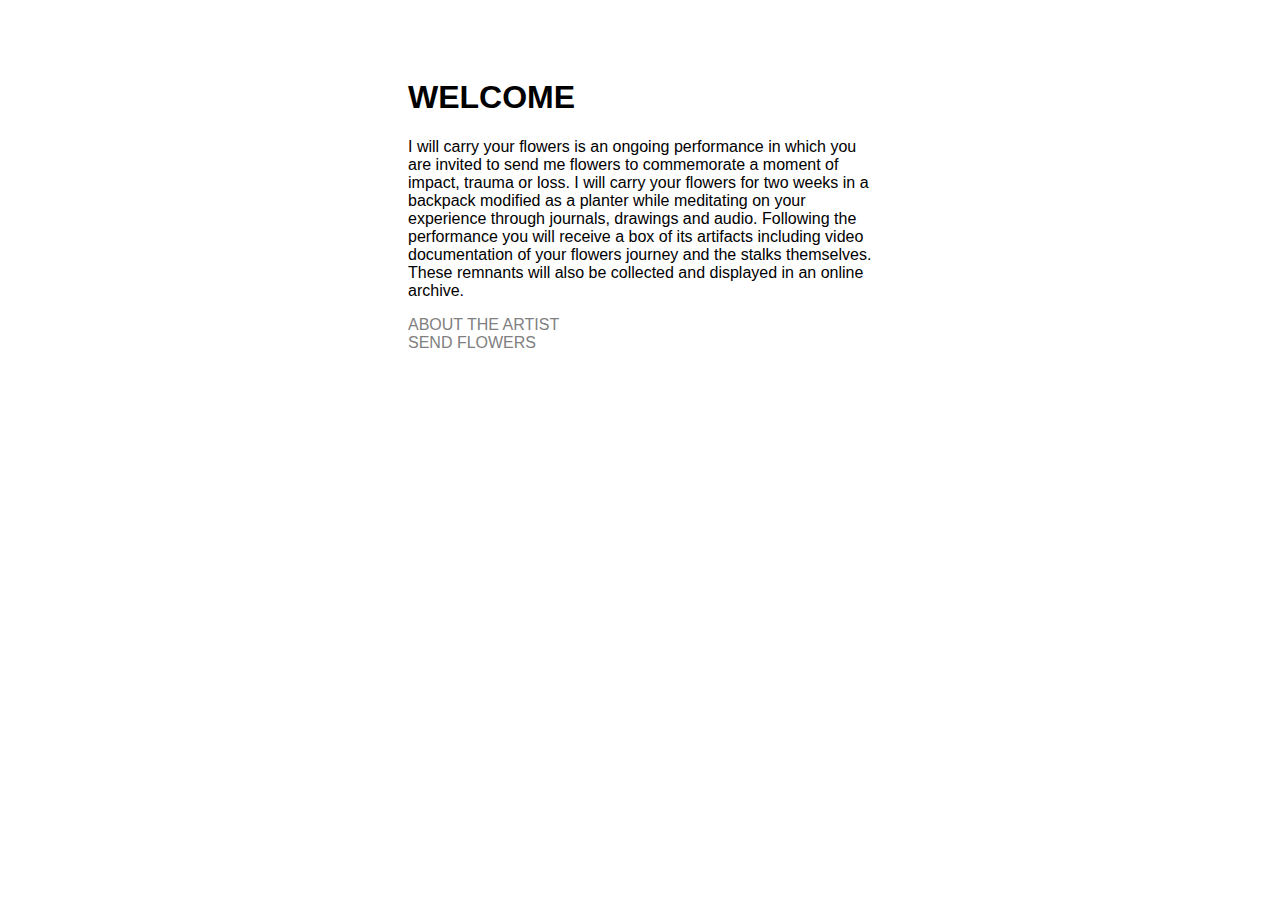
<file: index.html>
<!doctype html>
<html>
<head>
<link type="text/css" rel="stylesheet" href="stylesheet.css"/>
<meta charset="UTF-8">
<title>I Will Carry Your Flowers</title>
</head>
<body>
<div id="left"></div>
<div id="right"></div> 
<div id="header"><h1> WELCOME </h1></div>
<div id= "intro"><p> I will carry your flowers is an ongoing performance in which you are invited to send me flowers to commemorate a moment of impact, trauma or loss. I will carry your flowers for two weeks in a backpack modified as a planter while meditating on your experience through journals, drawings and audio. Following the performance you will receive a box of its artifacts including video documentation of your flowers journey and the stalks themselves. These remnants will also be collected and displayed in an online archive.</p></div>
<div id="about"><a href= http://rewalker8.wix.com/reedhexamer#!about/hreeh> ABOUT THE ARTIST </a> </div>
<a href="sendflowers.html">SEND FLOWERS</a>
</body>
</html>
</file>
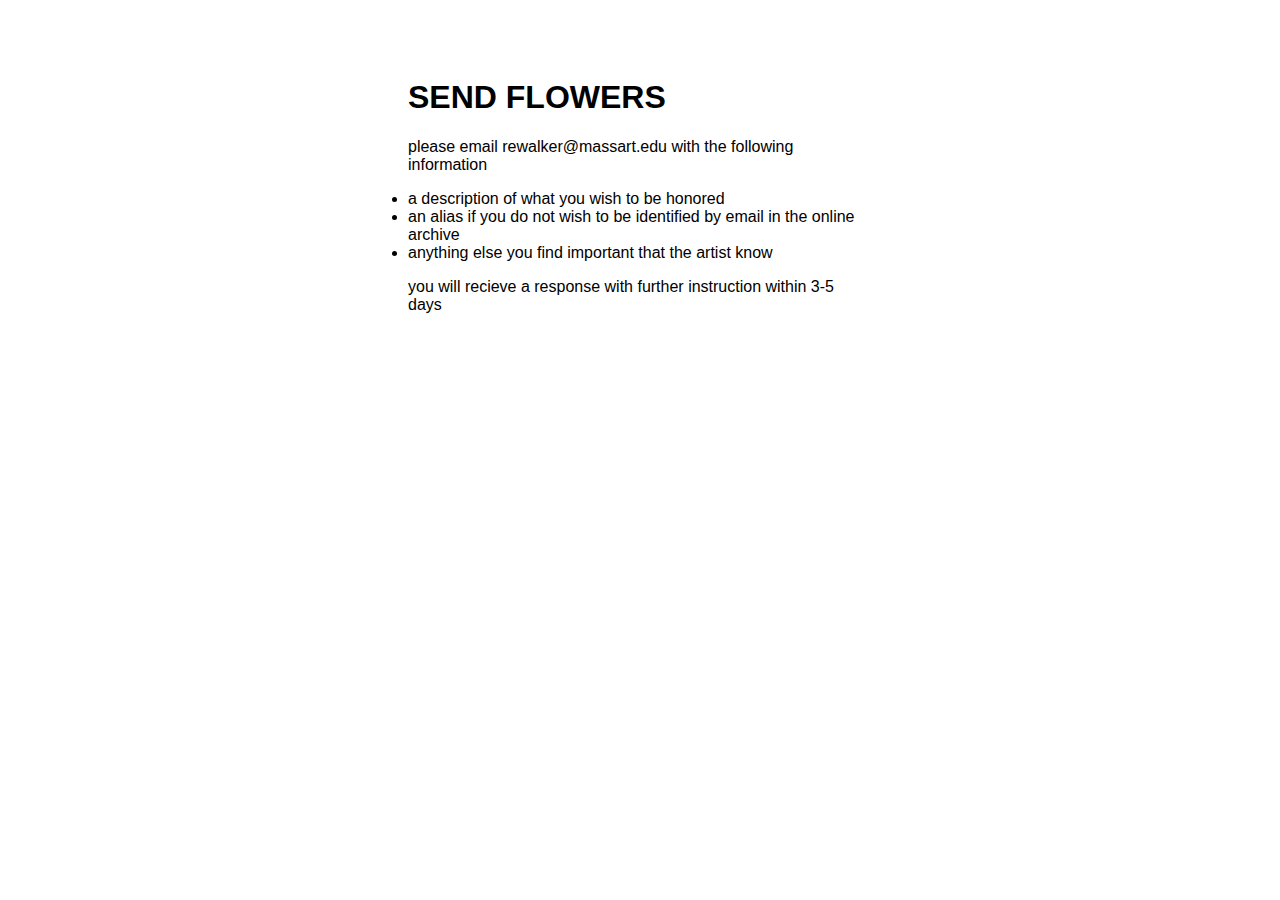
<file: sendflowers.html>
<!doctype html>
<html>
<head>
<link type="text/css" rel="stylesheet" href="stylesheet.css"/>
<meta charset="UTF-8">
</head>
<body>
<div id="left"></div>
<div id="right"></div> 
<div id=header> <title> send flowers </title> </div>
<h1> SEND FLOWERS </h1>
<p> please email rewalker@massart.edu with the following information</p>
<ul>
  <li>a description of what you wish to be honored</li> 
  <li> an alias if you do not wish to be identified by email in the online archive</li>
  <li> anything else you find important that the artist know </li>
</ul>
<p> you will recieve a response with further instruction within 3-5 days</p>
</body>
</html>
</file>
<file: stylesheet.css>
@charset "UTF-8";
/* CSS Document */
a {
	color: gray;
}
h1 {
	font-family: helvetica ;
}
p {
	font-family: helvetica;
} 
a {
	text-decoration: none;
	font-family: helvetica; 
}
#header {
	padding-top:50px;
}
#about {
	display: block;
} 
#left {
	float: left;
	height: 500px;
	width: 400px;
	background-color:white;
	clear: both;
}
#right {
	float: right;
	height: 500px;
	width: 400px;
	background-color:white;
	
} 
li {
	font-family: helvetica;
}
</file>
